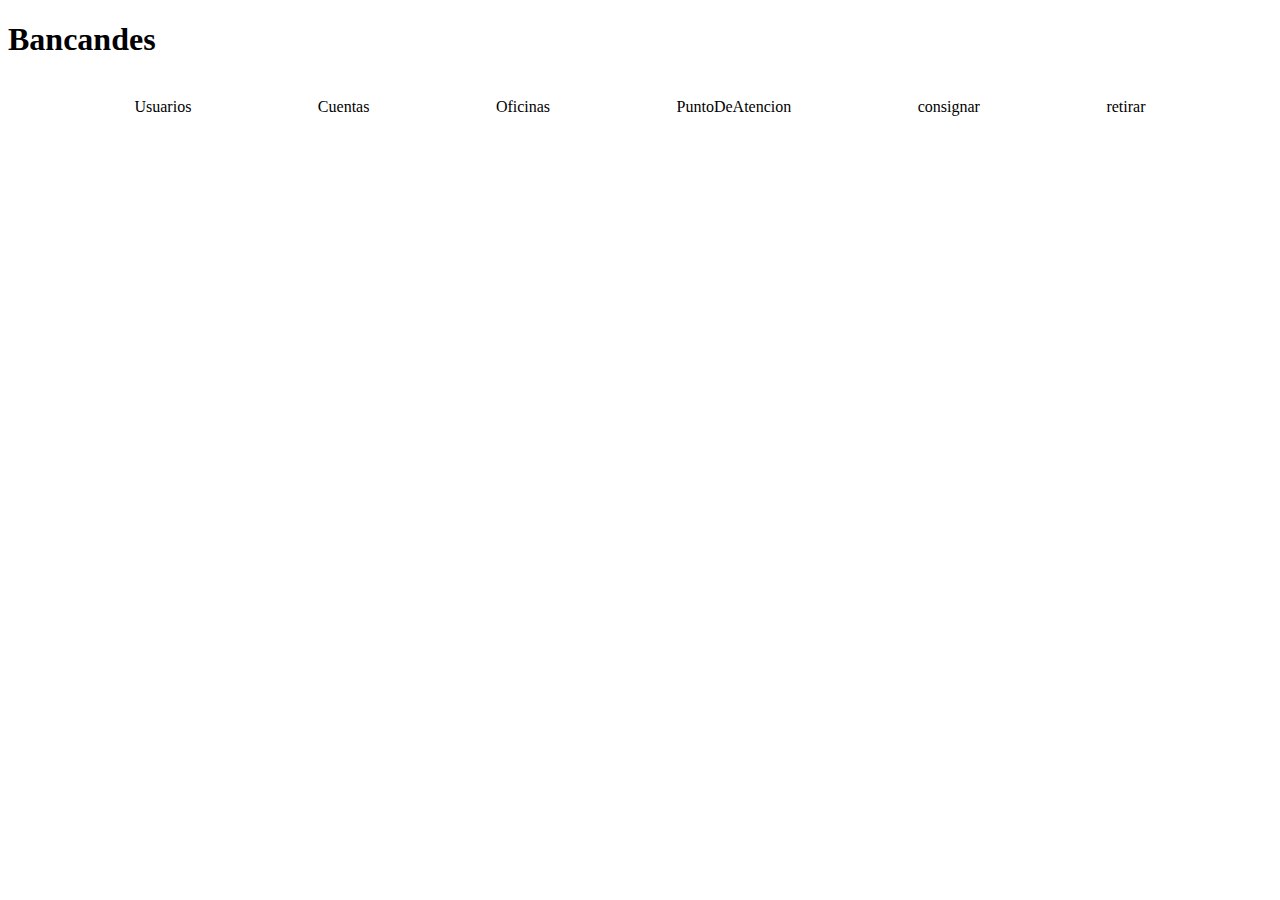
<file: MiniParranderosNoSQL-master/demo/src/main/resources/templates/index.html>
<!DOCTYPE html>
<html lang="en">
<head>
    <meta charset="UTF-8">
    <meta name="viewport" content="width=device-width, initial-scale=1.0">
    <title>Bancandes</title>
    <link rel="stylesheet" type="text/css" th:href="@{/css/bootstrap.min.css}"/>
</head>
<body>
    <div class="container mx-auto w-25">
        <h1>Bancandes</h1>
        <img th:src="@{/images/logo.png}" width="400px"/>
    </div>
    <div style="display: flex; justify-content: space-evenly;">
        <a th:href="@{/usuarios}" class="btn btn-primary">Usuarios</a>
        <a th:href="@{/cuentas}" class="btn btn-primary">Cuentas</a>
        <a th:href="@{/oficinas}" class="btn btn-primary">Oficinas</a>
        <a th:href="@{/puntoDeAtencion}" class="btn btn-primary">PuntoDeAtencion</a>
        <a th:href="@{/consignar/new}" class="btn btn-dark m-2">consignar</a>  
        <a th:href="@{/retirar/new}" class="btn btn-dark m-2">retirar</a>
    </div>
</body>
</html>
</file>
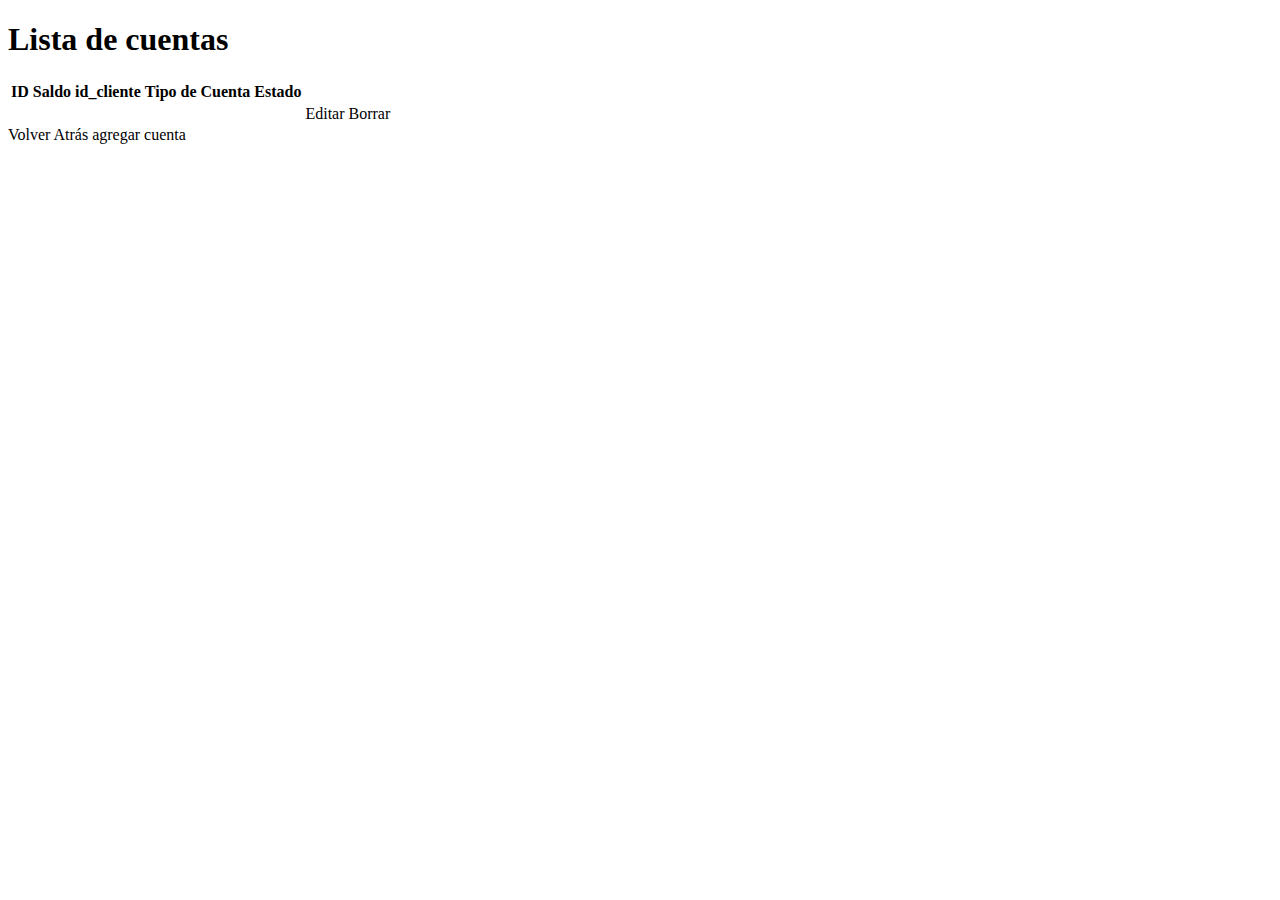
<file: MiniParranderosNoSQL-master/demo/src/main/resources/templates/cuentas.html>
<!DOCTYPE html>
<html lang="en">
<head>
    <meta charset="UTF-8">
    <meta name="viewport" content="width=device-width, initial-scale=1.0">
    <title>Cuentas</title>
    <link rel="stylesheet" type="text/css" th:href="@{/css/bootstrap.min.css}"/>
</head>
<body>
    <div>
        <h1>Lista de cuentas</h1>
        <table class="table table-hover table-border">
            <thead class="thead-dark">
                <tr>
                    <th>ID</th>
                    <th>Saldo</th>
                    <th>id_cliente</th>
                    <th>Tipo de Cuenta</th>
                    <th>Estado</th>
                </tr>
            </thead>
            <th:block th:each="cuenta : ${cuentas}">
                <tr>
                    <td th:text="${cuenta.id}"></td>
                    <td th:text="${cuenta.saldo}"></td>
                    <td th:text="${cuenta.cliente_id}"></td>
                    <td th:text="${cuenta.tipocuenta}"></td>
                    <td th:text="${cuenta.estadocuenta}"></td>

                    <td>
                        <a th:href="@{'/cuentas/' + ${cuenta.id} + '/edit'}">
                            Editar
                        </a>
                        <a th:href="@{'/cuentas/' + ${cuenta.id} + '/delete'}" onclick="return confirm('¿Estás seguro de borrar?')">
                            Borrar
                        </a>
                    </td>
                </tr>
            </th:block>            
        </table>
        <div>
            <a th:href="@{/}" class="btn btn-primary">Volver Atrás</a>
            <a th:href="@{/cuentas/new}" class="btn btn-success">agregar cuenta</a>
        </div>
    </div>
</body>
</html>
</file>
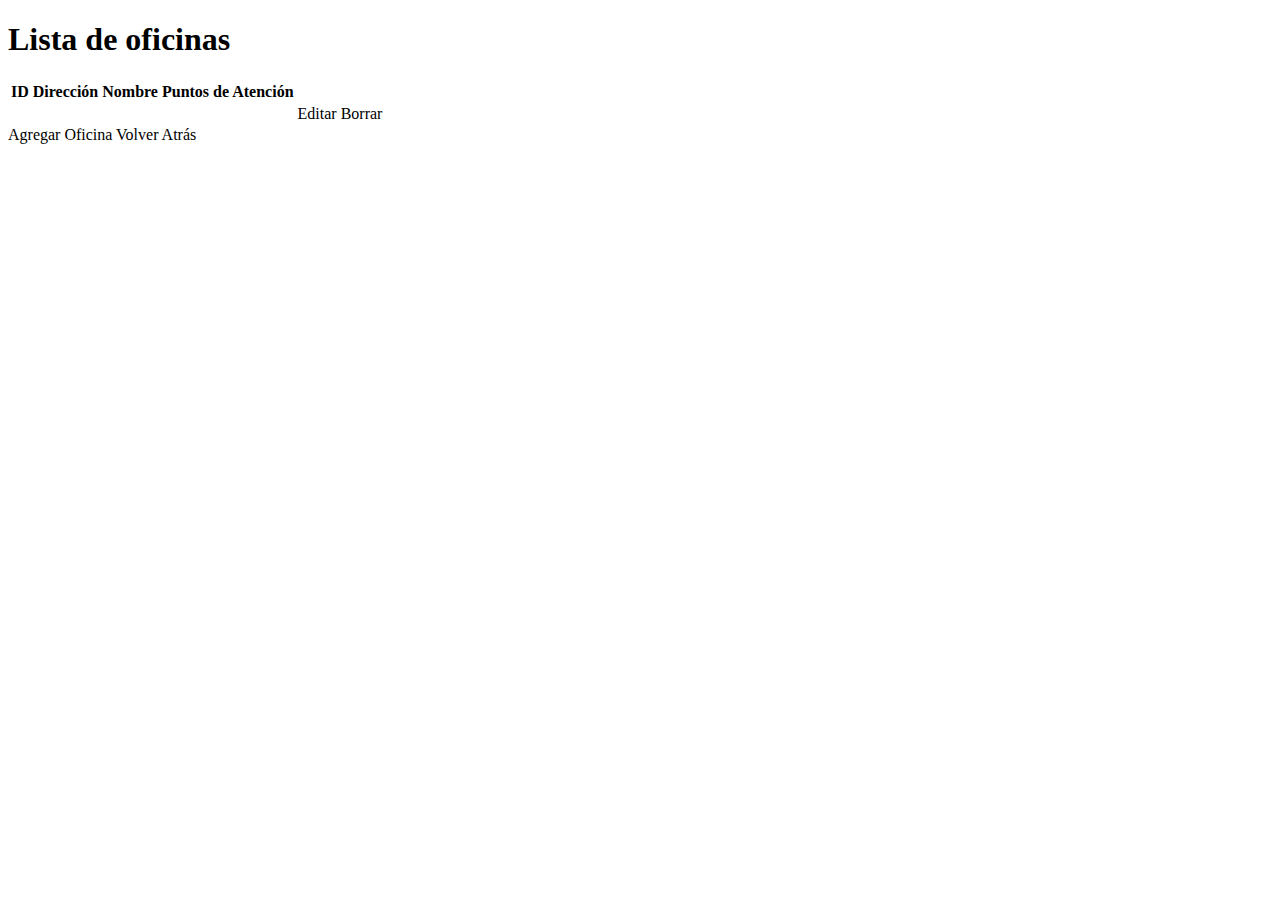
<file: MiniParranderosNoSQL-master/demo/src/main/resources/templates/oficinas.html>
<!DOCTYPE html>
<html lang="en">
<head>
    <meta charset="UTF-8">
    <meta name="viewport" content="width=device-width, initial-scale=1.0">
    <title>Oficinas</title>
    <link rel="stylesheet" type="text/css" th:href="@{/css/bootstrap.min.css}"/>
</head>
<body>
    <div>
        <h1>Lista de oficinas</h1>
        <table class="table table-hover table-border">
            <thead class="thead-dark">
                <tr>
                    <th>ID</th>
                    <th>Dirección</th>
                    <th>Nombre</th>
                    <th>Puntos de Atención</th>
                </tr>
            </thead>
            <tbody>
                <tr th:each="oficina : ${oficinas}">
                    <td th:text="${oficina.id}"></td>
                    <td th:text="${oficina.direccion}"></td>
                    <td th:text="${oficina.nombre}"></td>
                    <td th:text="${oficina.puntodeatencion}"></td>
                    <td>
                        <a th:href="@{'/oficinas/' + ${oficina.id} + '/edit'}">
                            Editar
                        </a>
                        <a th:href="@{'/oficinas/' + ${oficina.id} + '/delete'}" onclick="return confirm('¿Estás seguro de borrar?')">
                            Borrar
                        </a>
                    </td>
                </tr>
            </tbody>            
        </table>
        <div>
            <a th:href="@{/oficinas/new}" class="btn btn-success">Agregar Oficina</a>
            <a th:href="@{/}" class="btn btn-primary">Volver Atrás</a>
        </div>
    </div>
</body>
</html>
</file>
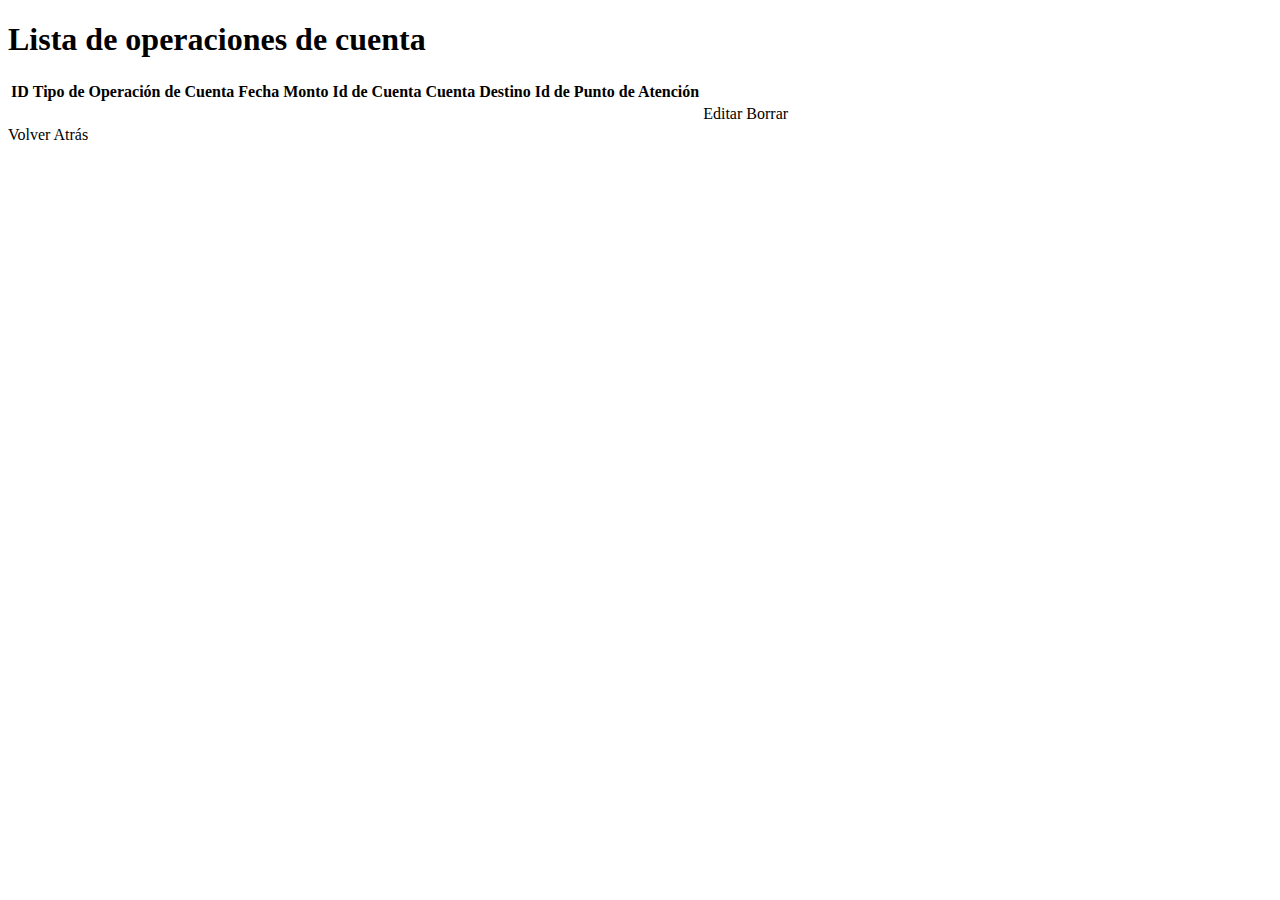
<file: MiniParranderosNoSQL-master/demo/src/main/resources/templates/operacionesCuenta.html>
<!DOCTYPE html>
<html lang="en">
<head>
    <meta charset="UTF-8">
    <meta name="viewport" content="width=device-width, initial-scale=1.0">
    <title>Operaciones de Cuenta</title>
    <link rel="stylesheet" type="text/css" th:href="@{/css/bootstrap.min.css}"/>
</head>
<body>
    <div>
        <h1>Lista de operaciones de cuenta</h1>
        <table class="table table-hover table-border">
            <thead class="thead-dark">
                <tr>
                    <th>ID</th>
                    <th>Tipo de Operación de Cuenta</th>
                    <th>Fecha</th>
                    <th>Monto</th>
                    <th>Id de Cuenta</th>
                    <th>Cuenta Destino</th>
                    <th>Id de Punto de Atención</th>
                </tr>
            </thead>
            <th:block th:each="operacionCuenta : ${operacionesCuenta}">
                <tr>
                    <td th:text="${operacionCuenta.id}"></td>
                    <td th:text="${operacionCuenta.tipooperacioncuenta}"></td>
                    <td th:text="${operacionCuenta.fechahora}"></td>
                    <td th:text="${operacionCuenta.monto}"></td>
                    <td th:text="${operacionCuenta.cuenta_id}"></td>
                    <td th:text="${operacionCuenta.cuentadestino}"></td>
                    <td th:text="${operacionCuenta.puntodeatencion_id}"></td>
                    <td>
                        <a th:href="@{'/operacionesCuenta/' + ${operacionCuenta.id} + '/edit'}">
                            Editar
                        </a>
                        <a th:href="@{'/operacionesCuenta/' + ${operacionCuenta.id} + '/delete'}" onclick="return confirm('¿Estás seguro de borrar?')">
                            Borrar
                        </a>
                    </td>
                </tr>
            </th:block>            
        </table>
        <div>
            <a th:href="@{/}" class="btn btn-primary">Volver Atrás</a>
        </div>
    </div>
</body>
</html>
</file>
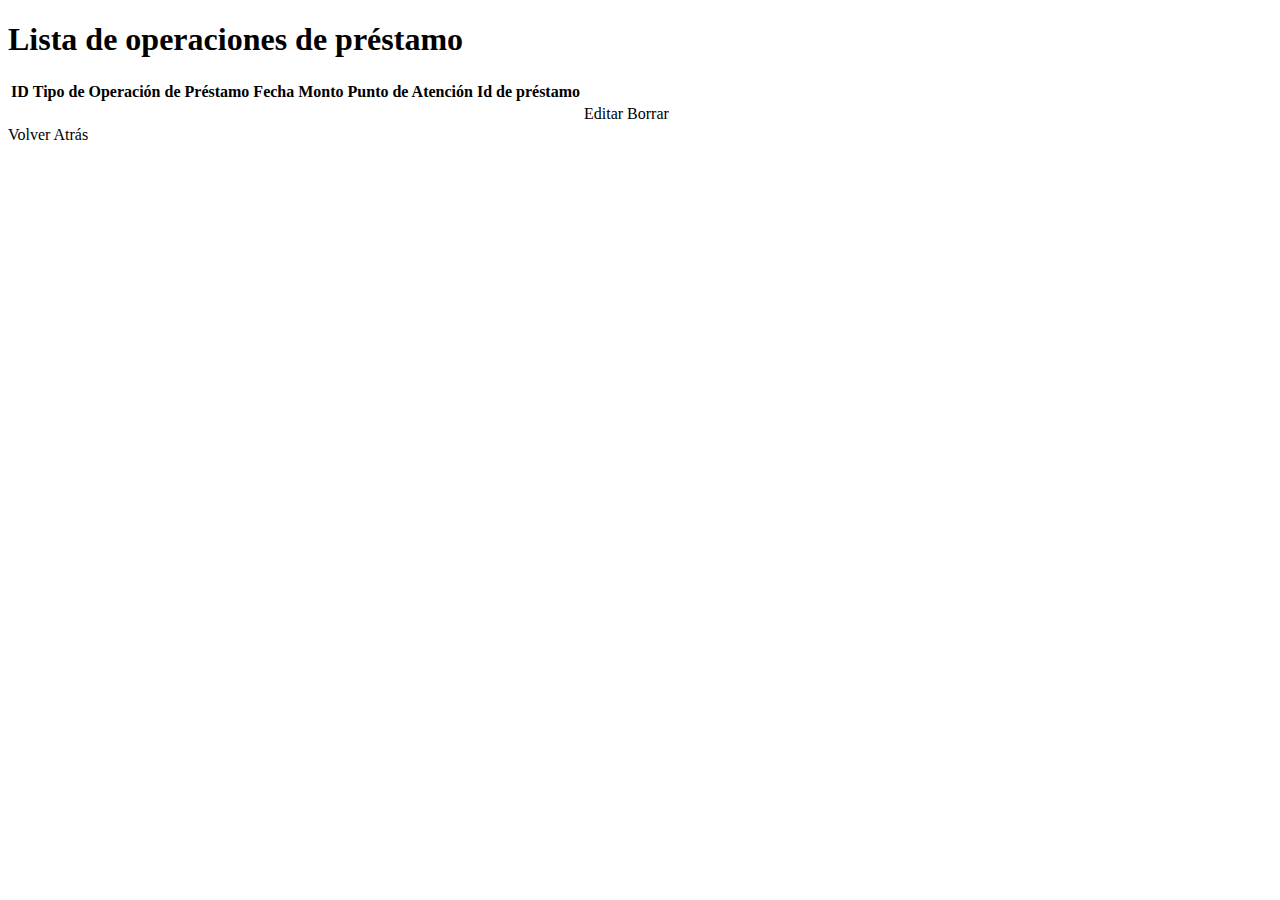
<file: MiniParranderosNoSQL-master/demo/src/main/resources/templates/operacionesPrestamo.html>
<!DOCTYPE html>
<html lang="en">
<head>
    <meta charset="UTF-8">
    <meta name="viewport" content="width=device-width, initial-scale=1.0">
    <title>Operaciones de Préstamo</title>
    <link rel="stylesheet" type="text/css" th:href="@{/css/bootstrap.min.css}"/>
</head>
<body>
    <div>
        <h1>Lista de operaciones de préstamo</h1>
        <table class="table table-hover table-border">
            <thead class="thead-dark">
                <tr>
                    <th>ID</th>
                    <th>Tipo de Operación de Préstamo</th>
                    <th>Fecha</th>
                    <th>Monto</th>
                    <th>Punto de Atención</th>
                    <th>Id de préstamo</th>
                </tr>
            </thead>
            <th:block th:each="operacionPrestamo : ${operacionesPrestamo}">
                <tr>
                    <td th:text="${operacionPrestamo.id}"></td>
                    <td th:text="${operacionPrestamo.tipooperacionprestamo}"></td>
                    <td th:text="${operacionPrestamo.fechahora}"></td>
                    <td th:text="${operacionPrestamo.monto}"></td>
                    <td th:text="${operacionPrestamo.puntodeatencion}"></td>
                    <td th:text="${operacionPrestamo.prestamo}"></td>
                    <td>
                        <a th:href="@{'/operacionesPrestamo/' + ${operacionPrestamo.id} + '/edit'}">
                            Editar
                        </a>
                        <a th:href="@{'/operacionesPrestamo/' + ${operacionPrestamo.id} + '/delete'}" onclick="return confirm('¿Estás seguro de borrar?')">
                            Borrar
                        </a>
                    </td>
                </tr>
            </th:block>            
        </table>
        <div>
            <a th:href="@{/}" class="btn btn-primary">Volver Atrás</a>
        </div>
    </div>
</body>
</html>
</file>
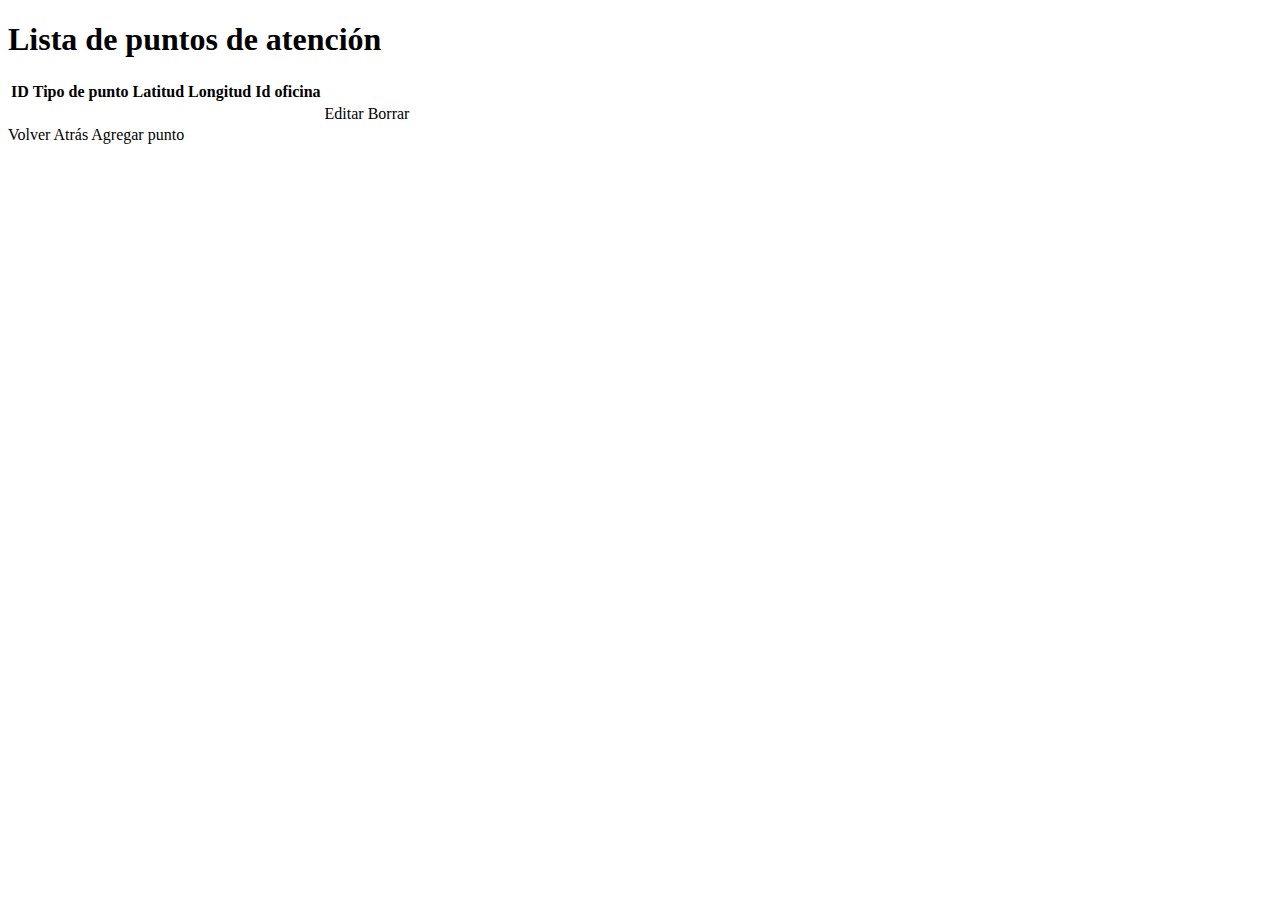
<file: MiniParranderosNoSQL-master/demo/src/main/resources/templates/puntosDeAtencion.html>
<!DOCTYPE html>
<html lang="en">
<head>
    <meta charset="UTF-8">
    <meta name="viewport" content="width=device-width, initial-scale=1.0">
    <title>Puntos de Atención</title>
    <link rel="stylesheet" type="text/css" th:href="@{/css/bootstrap.min.css}"/>
</head>
<body>
    <div>
        <h1>Lista de puntos de atención</h1>
        <table class="table table-hover table-border">
            <thead class="thead-dark">
                <tr>
                    <th>ID</th>
                    <th>Tipo de punto</th>
                    <th>Latitud</th>
                    <th>Longitud</th>
                    <th>Id oficina</th>
                </tr>
            </thead>
            <th:block th:each="puntoDeAtencion : ${puntosDeAtencion}">
                <tr>
                    <td th:text="${puntoDeAtencion.id}"></td>
                    <td th:text="${puntoDeAtencion.tipopunto}"></td>
                    <td th:text="${puntoDeAtencion.latitud}"></td>
                    <td th:text="${puntoDeAtencion.longitud}"></td>
                    <td th:text="${puntoDeAtencion.oficina_id}"></td>
                    <td>
                        <a th:href="@{'/puntosDeAtencion/' + ${puntoDeAtencion.id} + '/edit'}">
                            Editar
                        </a>
                        <a th:href="@{'/puntosDeAtencion/' + ${puntoDeAtencion.id} + '/delete'}" onclick="return confirm('¿Estás seguro de borrar?')">
                            Borrar
                        </a>
                    </td>
                </tr>
            </th:block>            
        </table>
        <div>
            <a th:href="@{/}" class="btn btn-primary">Volver Atrás</a>
            <a th:href="@{/puntosDeAtencion/new}" class="btn btn-success">Agregar punto</a>
        </div>
    </div>
</body>
</html>
</file>
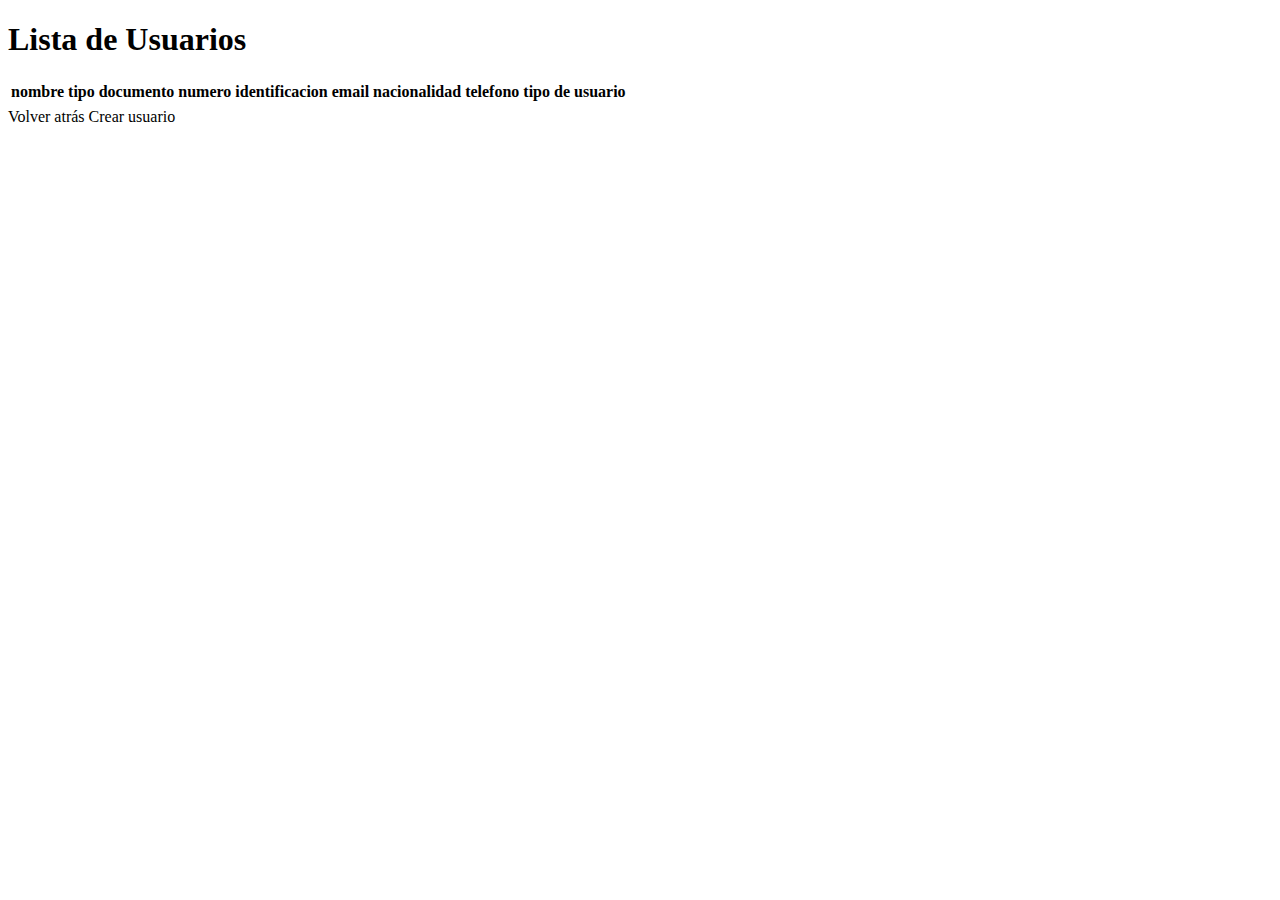
<file: MiniParranderosNoSQL-master/demo/src/main/resources/templates/usuarios.html>
<!DOCTYPE html>
<html lang="en">
<head>
    <meta charset="UTF-8">
    <meta name="viewport" content="width=device-width, initial-scale=1.0">
    <title>Usuarios</title>
    <link rel="stylesheet" type="text/css" th:href="@{/css/bootstrap.min.css}"/>

</head>
<body>
    <div>
        <h1>Lista de Usuarios</h1>
        <table class="table table-hover table-bordered">
            <thead class="thead-dark">
                <tr>
                    <th>nombre</th>
                    <th>tipo documento</th>
                    <th>numero identificacion</th>
                    <th>email</th>
                    <th>nacionalidad</th>
                    <th>telefono</th>
                    <th>tipo de usuario</th>
                  
                </tr>
            </thead>
            <th:block th:each = "usuario:${usuarios}">
                <tr>
                    <td th:text="${usuario.nombre}"></td>
                    <td th:text="${usuario.tipo_doc}"></td>
                    <td th:text="${usuario.num_doc}"></td>
                    <td th:text="${usuario.email}"></td>
                    <td th:text="${usuario.nacionalidad}"></td>
                    <td th:text="${usuario.telefono}"></td>
                    <td th:text="${usuario.tipo_usuario}"></td>
                </tr>
            </th:block>
        </table>
        <div>
            <a th:href="@{/}" class="btn btn-secondary">Volver atrás</a>
            <a th:href="@{usuarios/new}" class="btn btn-primary">Crear usuario</a>
        </div>
    </div>
</body>
</html>
</file>
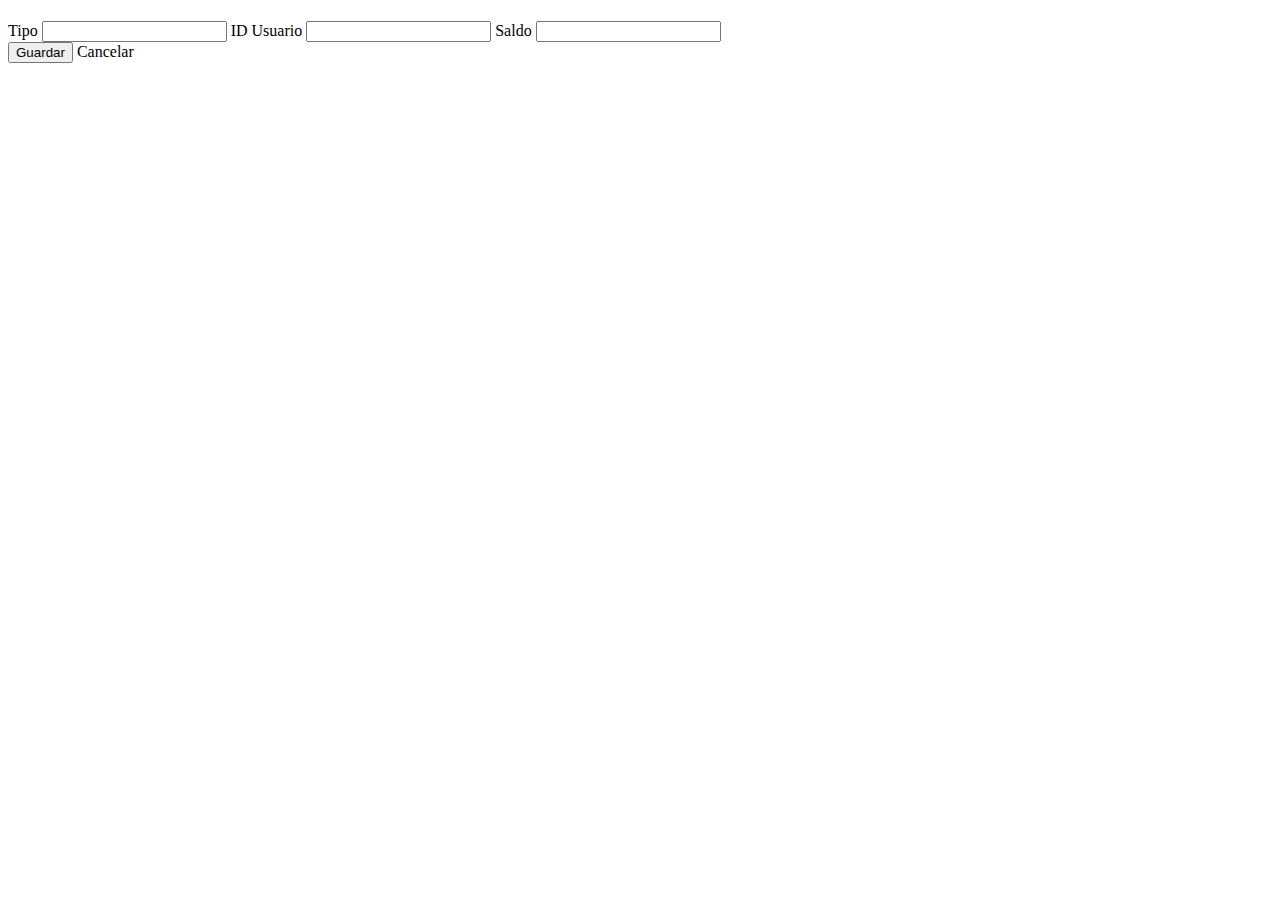
<file: MiniParranderosNoSQL-master/demo/src/main/resources/templates/fragments/cuentaForm.html>
<!DOCTYPE html>
<html lang="en">
<head>
    <meta charset="UTF-8">
    <meta name="viewport" content="width=device-width, initial-scale=1.0">
    <title>Fragment</title>
    <link rel="stylesheet" type="text/css" th:href="@{/css/bootstrap.min.css}"/>
</head>
<body>
    <div th:fragment="cuentaForm(titulo)" class="container border border-2 w-25">
        <h1 class="text-center" th:text="${titulo}"></h1>
        <form>
            <label class="col-form-label"> Tipo </label>
            <input class = "form-control" type ="text" id="tipo"
            name = "tipo" required th:value="${cuenta.tipo}"/>

            <label class="col-form-label"> ID Usuario </label>
            <input class = "form-control" type ="number" id="num_doc_cliente"
            name = "num_doc_cliente" required th:value="${num_doc_cliente}"/>

            <label class="col-form-label"> Saldo </label>
            <input class = "form-control" type ="number" id="saldo"
            name = "saldo" required th:value="${cuenta.saldo}"/>


            <br>
            <div class="text-center">
                <input type="submit" value="Guardar" class="btn btn-primary">
                <a th:href="@{/}" class="btn btn-primary">Cancelar</a>
            </div>
        </form>
    </div> 

</body>
</html>
</file>
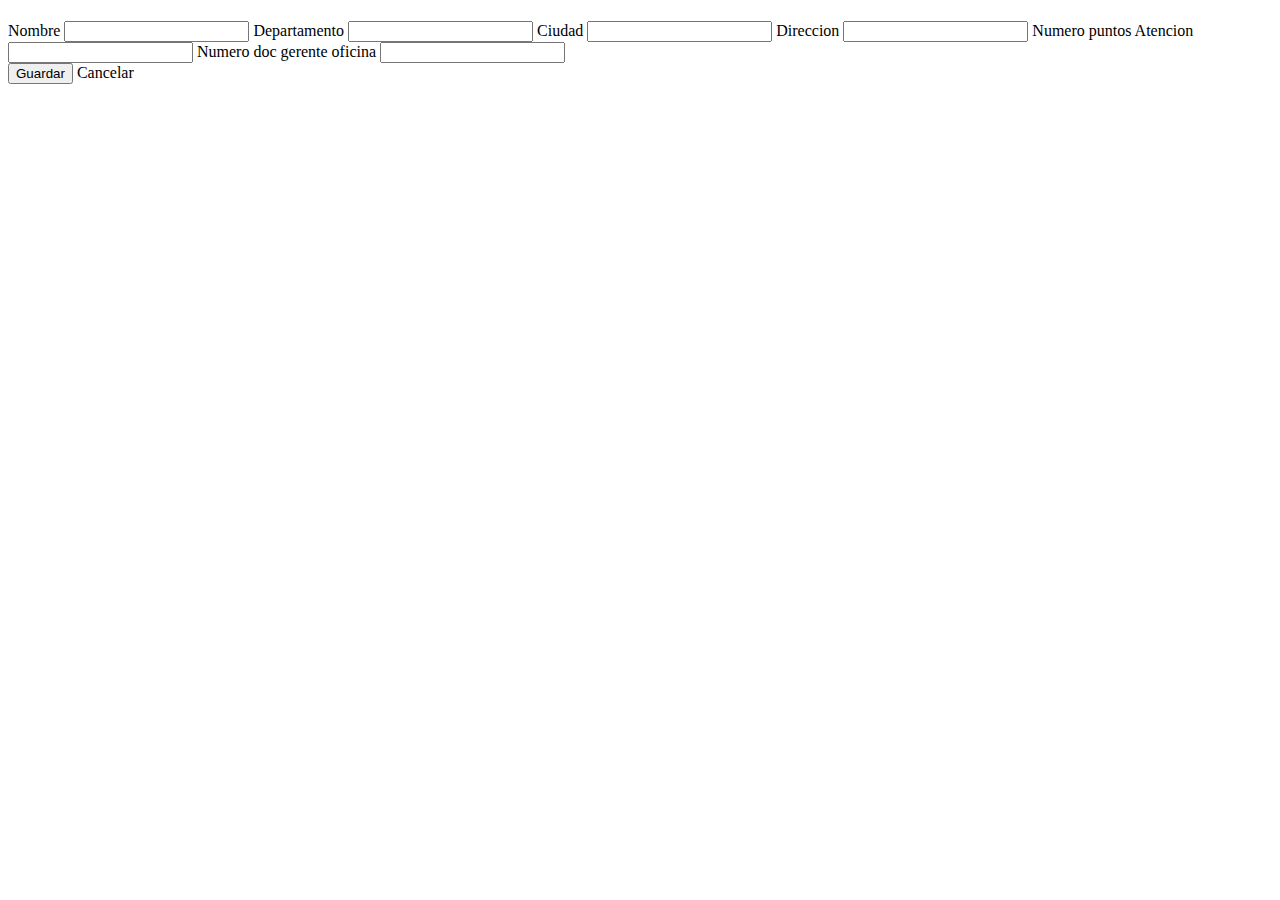
<file: MiniParranderosNoSQL-master/demo/src/main/resources/templates/fragments/oficinaForm.html>
<!DOCTYPE html>
<html lang="en">
<head>
    <meta charset="UTF-8">
    <meta name="viewport" content="width=device-width, initial-scale=1.0">
    <title>Fragmento</title>
    <link rel="stylesheet" type="text/css" th:href="@{/css/bootstrap.min.css}"/>
</head>
<body>
    <div th:fragment="oficinaForm(titulo)" class="container border border-2 w-25">
        <h1 class="text-center" th:text="${titulo}"></h1>
        <form>

            <label class="col-form-label"> Nombre </label>
            <input class = "form-control" type ="text" id="nombre"
            name = "nombre" required th:value="${oficina.nombre}"/>

            <label class="col-form-label"> Departamento </label>
            <input class = "form-control" type ="text" id="departamento"
            name = "departamento" required th:value="${oficina.departamento}"/>

            <label class="col-form-label"> Ciudad </label>
            <input class = "form-control" type ="text" id="ciudad"
            name = "ciudad" required th:value="${oficina.ciudad}"/>

            <label class="col-form-label"> Direccion </label>
            <input class = "form-control" type ="text" id="direccion"
            name = "direccion" required th:value="${oficina.direccion}"/>

            <label class="col-form-label"> Numero puntos Atencion </label>
            <input class = "form-control" type ="number" id="numero_puntos_at"
            name = "numero_puntos_at" required th:value="${oficina.numero_puntos_at}"/>

            <label class="col-form-label"> Numero doc gerente oficina  </label>
            <input class = "form-control" type ="number" id="gerente_oficina"
            name = "gerente_oficina" required th:value="${oficina.gerente_oficina}"/>

            <br>
            <div class="text-center">
                <input type="submit" value="Guardar" class="btn btn-primary">
                <a th:href="@{/oficinas}" class="btn btn-primary">Cancelar</a>
            </div>
        </form>
    </div> 

</body>
</html>
</file>
